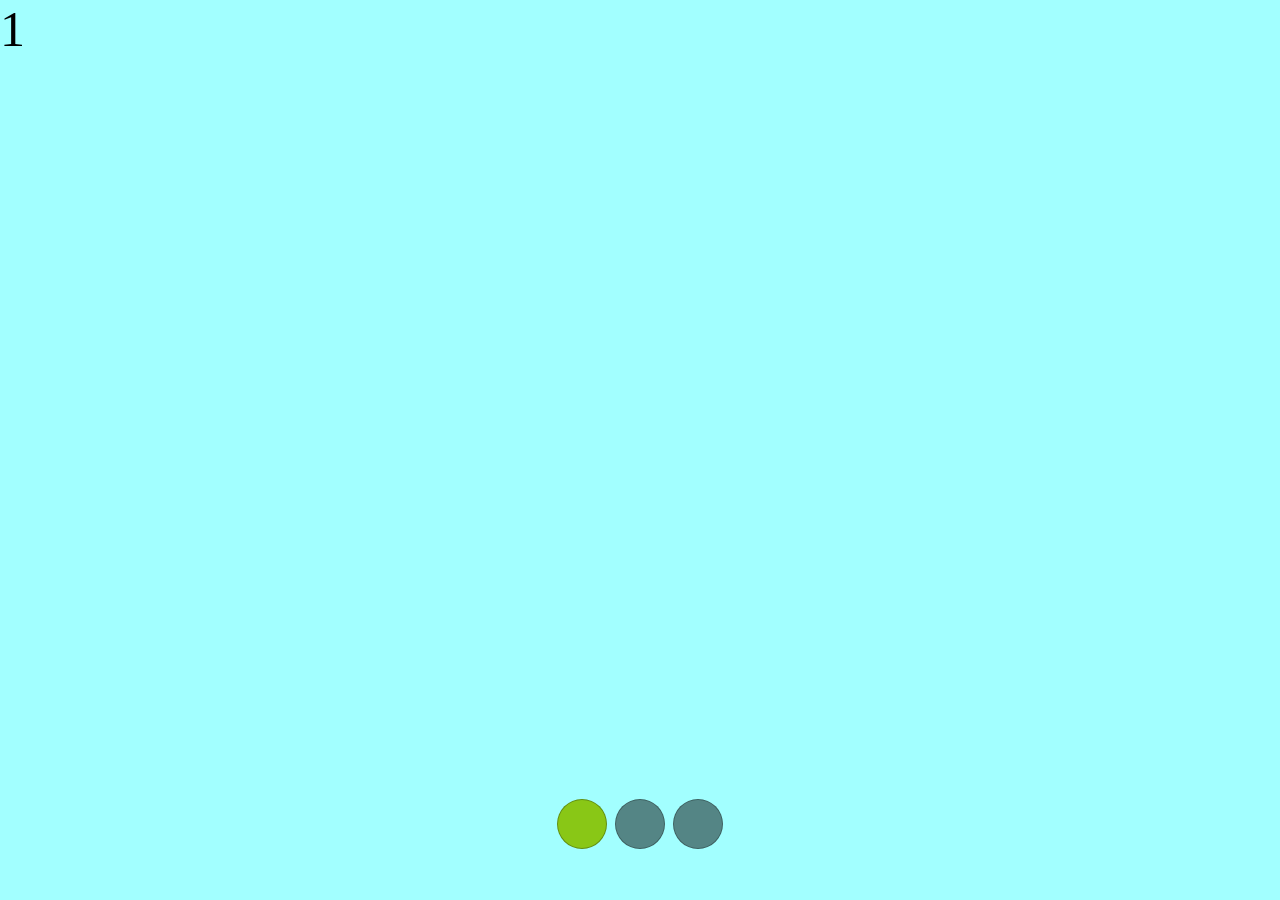
<file: index.html>
<!DOCTYPE html>
<html lang="pt-br">
<head>
    <meta charset="UTF-8">
    <meta http-equiv="X-UA-Compatible" content="IE=edge">
    <meta name="viewport" content="width=device-width, initial-scale=1.0">
    <title>Document</title>
<link rel="stylesheet" href="style.css">
<script src="script.js"></script>
</head>
<body>
    <section class="section">
        
        <div class="section-div">
    
            
                <div class="sliders">
                    <div class="div" style="font-size: 50px;">1</div><div class="div" style="font-size: 50px;">2</div><div class="div" style="font-size: 50px;">3</div>
                </div>
                

                <div class="section-div-ponto">

                    <button class="ponto active" onclick="clicou()"></button>
                    <button class="ponto2" onclick="clicou2()"></button>
                    <button class="ponto3" onclick="clicou3()"></button>
                    
                </div>

           


        </div>

      

    </section>
</body>
</html>
</file>
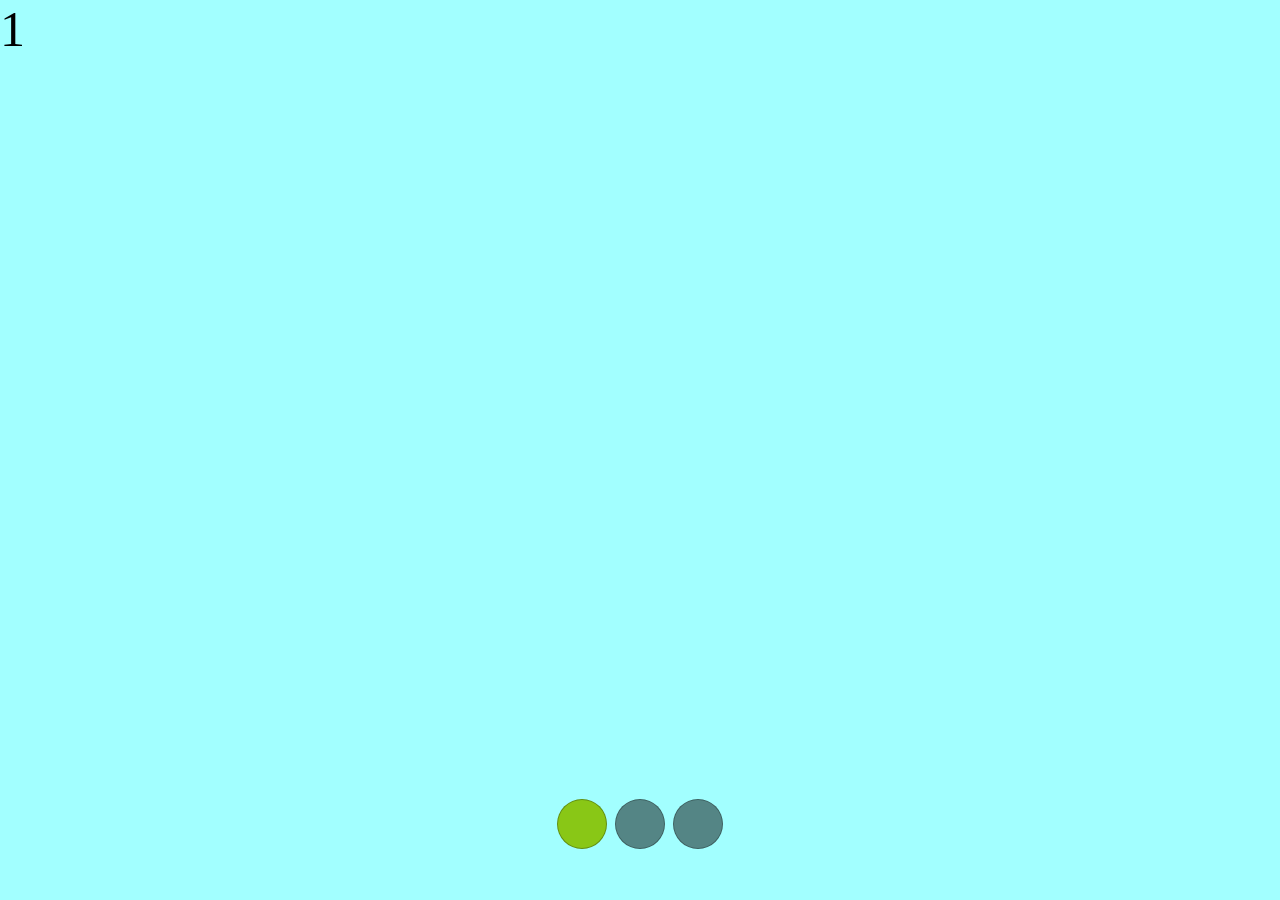
<file: index2.html>
<!DOCTYPE html>
<html lang="pt-br">
<head>
    <meta charset="UTF-8">
    <meta http-equiv="X-UA-Compatible" content="IE=edge">
    <meta name="viewport" content="width=device-width, initial-scale=1.0">
    <title>Document</title>
<link rel="stylesheet" href="style2.css">
<script src="script2.js"></script>
</head>
<body>
    <section class="section">
        
        <div class="section-div">
    
            
                <div class="sliders">
                    <div class="div" style="font-size: 50px;">1</div><div class="div" style="font-size: 50px;">2</div><div class="div" style="font-size: 50px;">3</div>
                </div>
                

                <div class="section-div-ponto">

                    <button class="ponto active" onclick="clicou()"></button>
                    <button class="ponto2" onclick="clicou2()"></button>
                    <button class="ponto3" onclick="clicou3()"></button>
                    
                </div>

           


        </div>

      

    </section>
</body>
</html>
</file>
<file: style.css>
* {
    margin: 0;
    padding: 0;
    box-sizing: border-box;
}

.section {
    background-color: rgba(0, 255, 255, 0.363);
    height: calc(100vh - 0px);
    overflow: hidden;
}

.section .section-div {
    width: 1000vw;
    height: 100%;    
}


.section-div .div {
    
    width: 100vw;
    height: 100vh;
    
    display: inline-block;
}

.section-div-ponto{
    width: 100vw;
    display: flex;
    justify-content: center;
    align-items: center;
    position: absolute;
    margin-top: -105px;
}

.section-div-ponto .ponto, .ponto2, .ponto3 {
    background-color: rgba(0, 0, 0, 0.479);
    width: 50px;
    height: 50px;
    border-radius: 25px;
    margin: 4px;
    border: 1px solid rgba(0, 0, 0, 0.281);
    cursor: pointer;
   
}

.ponto:hover, .ponto2:hover, .ponto3:hover {
    background-color: rgba(23, 23, 190, 0.459);
}

.section-div-ponto .active {
    background-color: rgb(137, 199, 22);
}
</file>
<file: style2.css>
* {
    margin: 0;
    padding: 0;
    box-sizing: border-box;
}

.section {
    background-color: rgba(0, 255, 255, 0.363);
    height: calc(100vh - 0px);
    overflow: hidden;
}

.section .section-div {
    width: 1000vw;
    height: 100%;    
}


.section-div .div {
    
    width: 100vw;
    height: 100vh;
    
    display: inline-block;
}

.section-div-ponto{
    width: 100vw;
    display: flex;
    justify-content: center;
    align-items: center;
    position: absolute;
    margin-top: -105px;
}

.section-div-ponto .ponto, .ponto2, .ponto3 {
    background-color: rgba(0, 0, 0, 0.479);
    width: 50px;
    height: 50px;
    border-radius: 25px;
    margin: 4px;
    border: 1px solid rgba(0, 0, 0, 0.281);
    cursor: pointer;
   
}

.ponto:hover, .ponto2:hover, .ponto3:hover {
    background-color: rgba(23, 23, 190, 0.459);
}

.section-div-ponto .active {
    background-color: rgb(137, 199, 22);
}
</file>
